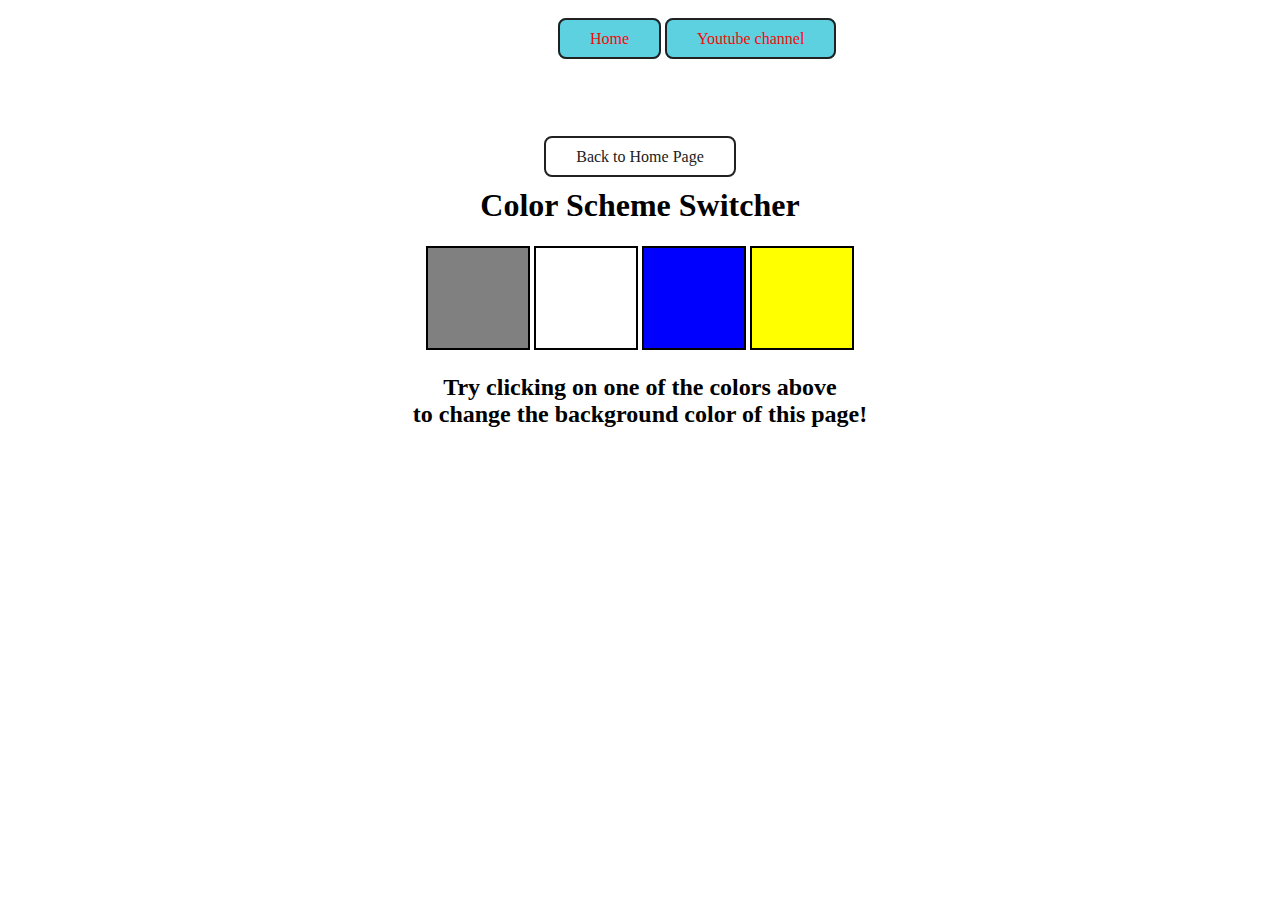
<file: project/1_changeColor/index.html>
<!DOCTYPE html>
<html lang="en">
  <head>
    <meta charset="UTF-8" />
    <meta name="viewport" content="width=device-width, initial-scale=1.0" />
    <meta http-equiv="X-UA-Compatible" content="ie=edge" />
    <link rel="stylesheet" href="style.css" />
   <!-- <link rel="stylesheet" href="../styles.css" />-->
    <title>JavaScript Background Color Switcher</title>
  </head>
  <body>
    <nav>
      <a href="/" aria-current="page">Home</a>
      <a target="_blank" href="https://www.youtube.com/@chaiaurcode"
        >Youtube channel</a
      >
    </nav>
    <div class="canvas">
       <a
        style="
          background-color: #fff;
          padding: 10px 30px;
          border-radius: 8px;
          color: #212121;
          text-decoration: none;
          border: 2px solid #212121;
        "
        href="../index.html"
        >Back to Home Page</a
      > 
      <h1>Color Scheme Switcher</h1>
      <span class="button" id="grey"></span>
      <span class="button" id="white"></span>
      <span class="button" id="blue"></span>
      <span class="button" id="yellow"></span>
      <h2>
        Try clicking on one of the colors above
        <span>to change the background color of this page!</span>
      </h2>
    </div>
    <script src="simple.js"></script>
  </body>
</html>
</file>
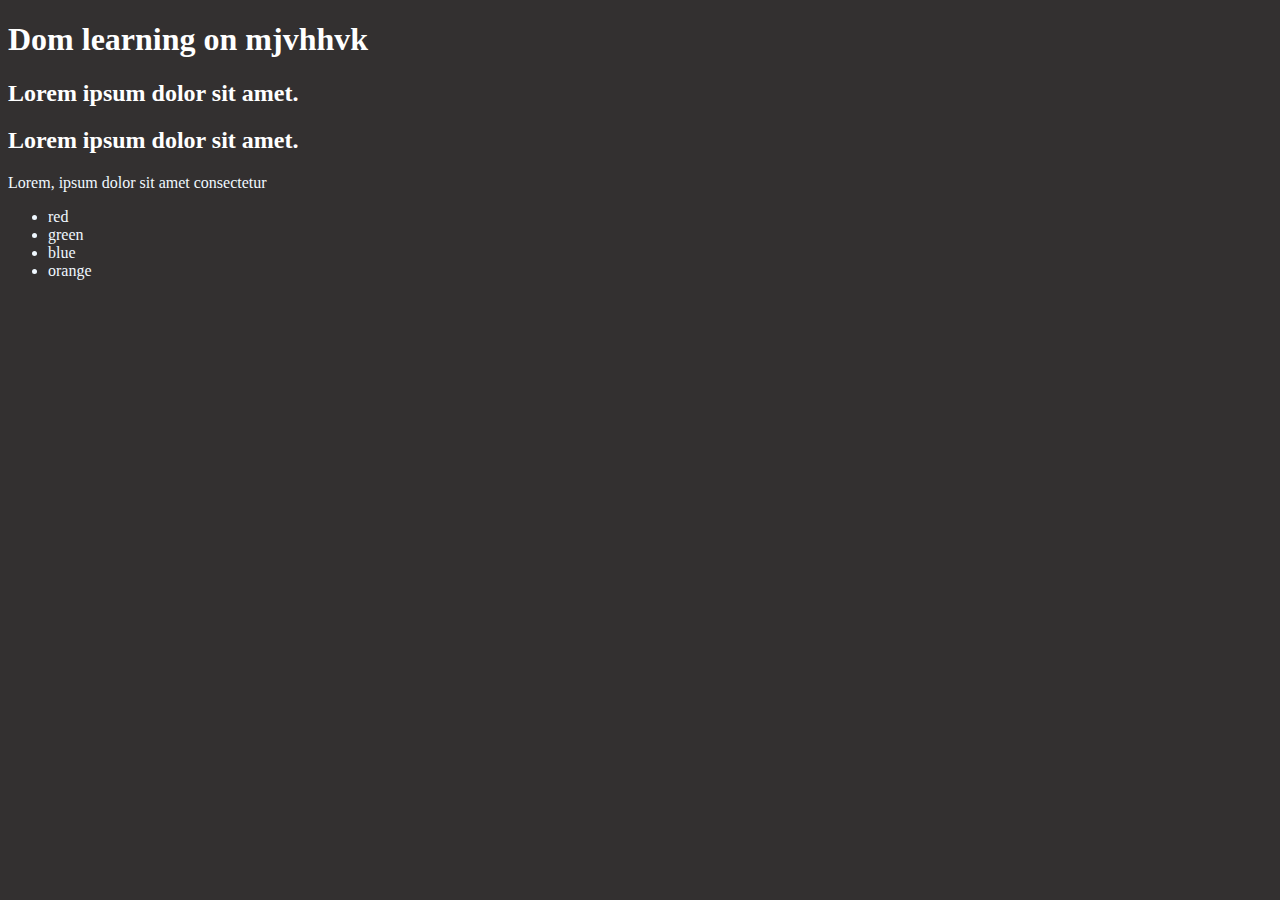
<file: home.html>
<!DOCTYPE html>
<html lang="en">
<head>
    <meta charset="UTF-8">
    <meta name="viewport" content="width=device-width, initial-scale=1.0">
    <title>DOM learning</title>
     <style>
        .bg-black{
            background-color: rgb(51, 48, 48);
        }
        h1,h2{
            color: white;
        }

        p{
            color: aliceblue;
        }
        li{
            color: aliceblue;
        }
     </style>
</head>
<body class="bg-black">
    <div >
        <h1 id="title" class="heading">Dom learning on mjvhhvk</h1>
        <h2>Lorem ipsum dolor sit amet.</h2>
        <h2>Lorem ipsum dolor sit amet.</h2>
        <p>Lorem, ipsum dolor sit amet consectetur </p>
        <ul>
            <li class="List-item">red</li>
            <li class="List-item">green</li>
            <li class="List-item">blue</li>
            <li class="List-item">orange</li>
        </ul>
    </div>
</body>
</html>
</file>
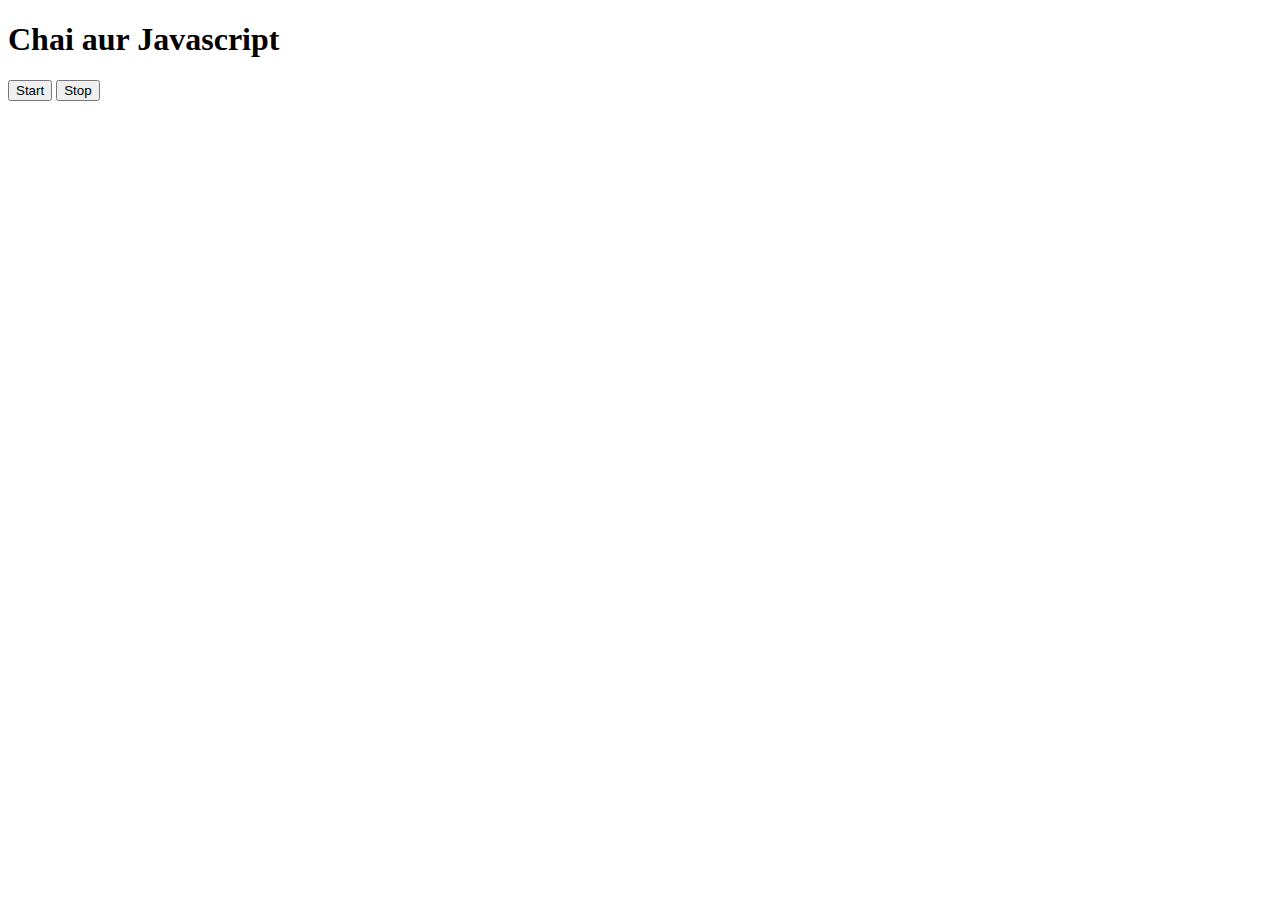
<file: 08_events/three.html>
<!DOCTYPE html>
<html lang="en">
<head>
    <meta charset="UTF-8">
    <meta name="viewport" content="width=device-width, initial-scale=1.0">
    <title>Document</title>
</head>
<body>
    <h1>Chai aur Javascript</h1>
    <button id="start">Start</button>
    <button id="stop">Stop</button>
</body>
<script>
    
   const breaker = document.querySelector('#start').addEventListener('click', function(){
      const sayDate = function(str){
      console.log(str, Date.now());
    }
    let intervalId= setInterval(sayDate, 1000,"hii");  
    })
   
   document.querySelector('#stop').addEventListener('click', function(){
     clearInterval(breaker);
   })
</script>
</html>
</file>
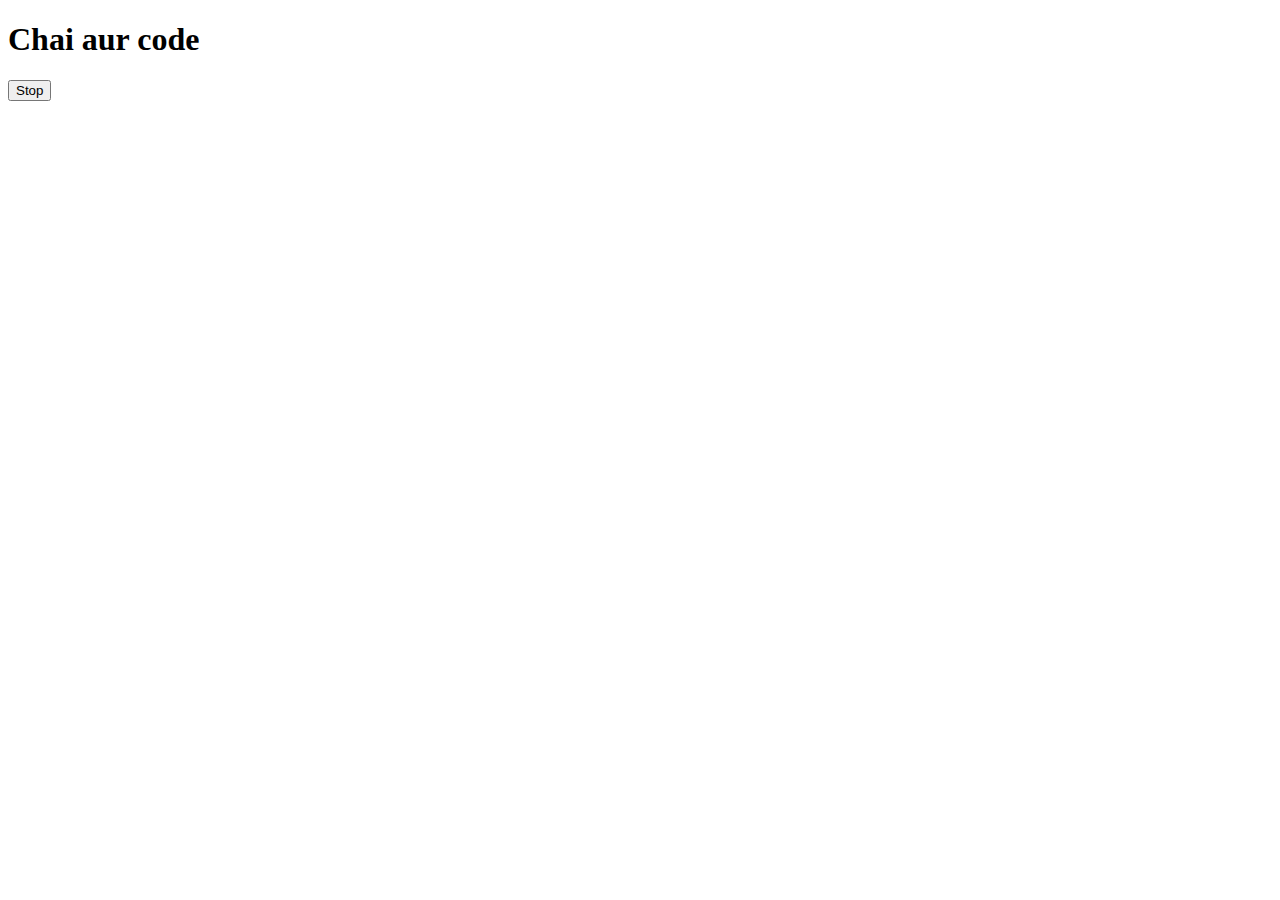
<file: 08_events/two.html>
<!DOCTYPE html>
<html lang="en">
<head>
    <meta charset="UTF-8">
    <meta name="viewport" content="width=device-width, initial-scale=1.0">
    <title>Document</title>
</head>
<body>
    <h1>Chai aur code</h1>
    <button id="stop">Stop</button>
</body>
<script>
    const sayVipin = function(){
        console.log("vipin")
    }
    const changeText = function(){
        document.querySelector('h1').innerHTML= "vipin"
    }
    const changeMe = setTimeout(changeText,3000);
    document.querySelector('#stop').addEventListener('click', function(){
        clearTimeout(changeMe);
        console.log("stopped")
    })

</script>
</html>
</file>
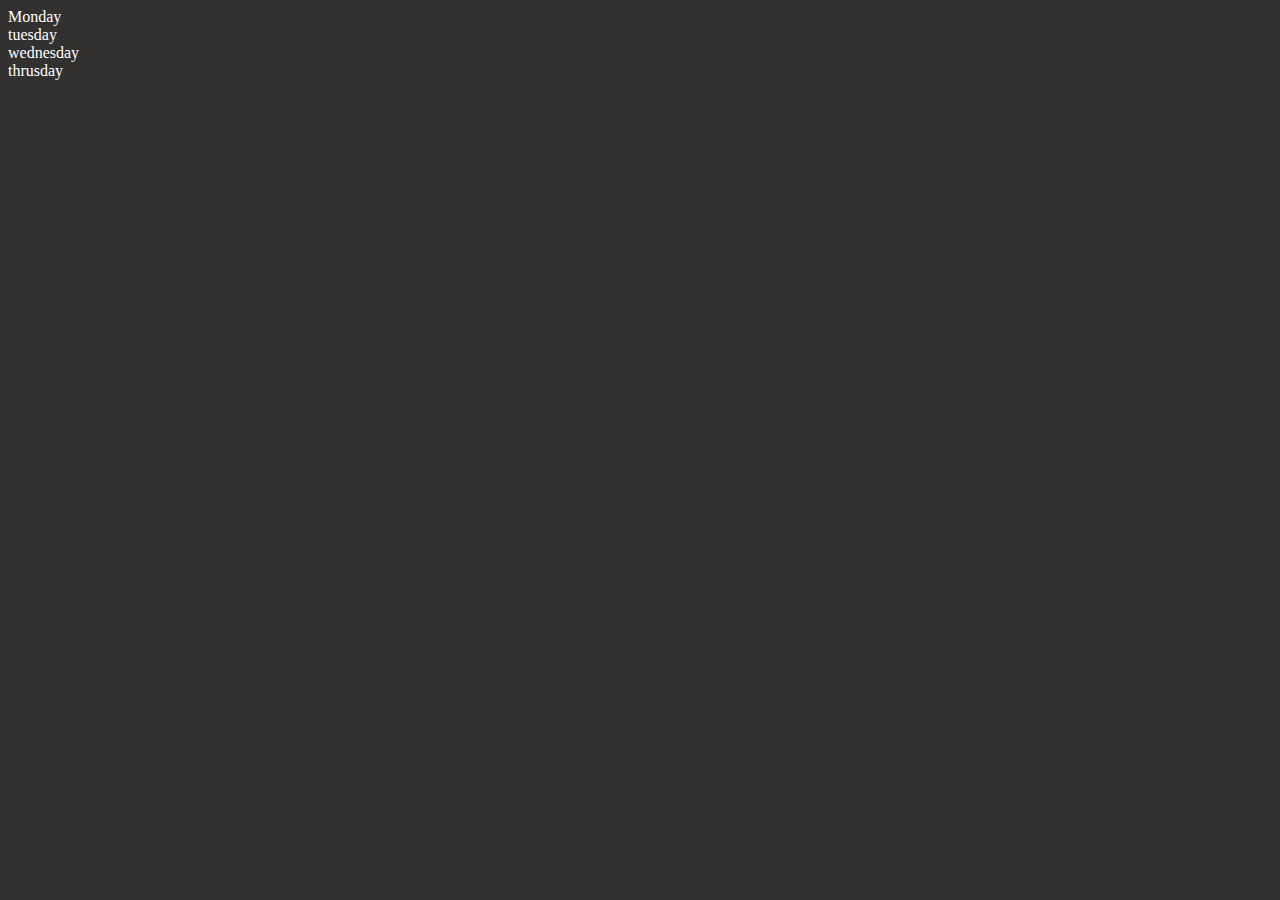
<file: dom/one.html>
<!DOCTYPE html>
<html lang="en">
<head>
    <meta charset="UTF-8">
    <meta name="viewport" content="width=device-width, initial-scale=1.0">
    <title>DOM learning</title>
     <style>
        .bg-black{
            background-color: rgb(51, 48, 48);
        }
        /*h1,h2{
            color: white;
        }
        p{
            color: aliceblue;
        }
        li{
            color: aliceblue;
        }*/
        .day{
            color: white;
        }
     </style>
</head>
<body class="bg-black">
    <div class="parent" >
        <div class="day">Monday</div>
        <div class="day">tuesday</div>
        <div class="day">wednesday</div>
        <div class="day">thrusday</div>
    </div>
    <script>
        const parent  = document.querySelector('.parent')
        console.log(parent.children);
        console.log(parent.children[1].innerHTML);

        /* for(let i = 0; i<parent.children.length;i++){
            console.log(parent.children[i].innerHTML);
        } */
       // const textra = parent.children[i].innerHTML;
       //parent.children[1].style.color = "red";

       const dayOne = document.querySelector('.day')
       console.log(dayOne);
    </script>
</body>
</html>
</file>
<file: project/1_changeColor/style.css>
html {
    margin: 0;
  }
  
  span {
    display: block;
  }
  .canvas {
    margin: 100px auto 100px;
    width: 80%;
    text-align: center;
  }
  
  .button {
    width: 100px;
    height: 100px;
    border: solid black 2px;
    display: inline-block;
  }
  
  #grey {
    background: grey;
  }
  
  #white {
    background: white;
  }
  #blue {
    background: blue;
  }
  #yellow {
    background: yellow;
  }
  a{
    background-color: #5ed1e0;
    padding: 10px 30px;
    border-radius: 8px;
    color: #f30a0a;
    text-decoration: none;
    border: 2px solid #212121;
  }
  nav{
    margin-top: 30px;
    margin-left: 550px;
  }
</file>
